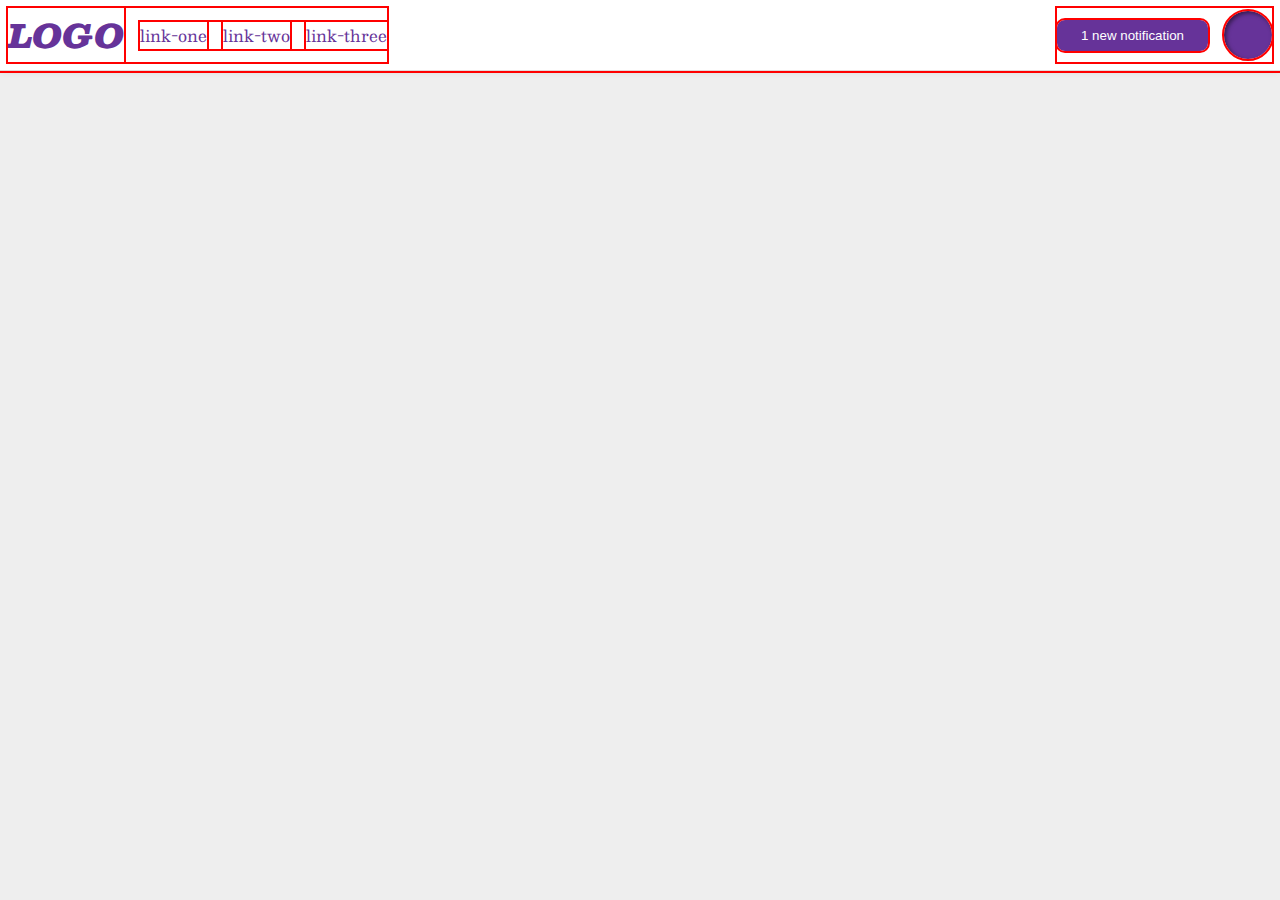
<file: flex/03-flex-header-2/index.html>
<!DOCTYPE html>
<html lang="en">
  <head>
    <meta charset="UTF-8">
    <meta http-equiv="X-UA-Compatible" content="IE=edge">
    <meta name="viewport" content="width=device-width, initial-scale=1.0">
    <title>Flex Header 2</title>
    <link rel="stylesheet" href="style.css">
  </head>
  <body>
    <div class="header">
      <div class="left">
        <div class="logo">
         LOGO
        </div>
        <ul class="links">
          <li><a href="google.com">link-one</a></li>
          <li><a href="google.com">link-two</a></li>
          <li><a href="google.com">link-three</a></li>
       </ul>
      </div>

      <div class="right">
        <button class="notifications">
          1 new notification
        </button>
        <div class="profile-image"></div>
     </div> 
    </div>
  </body>
</html>
</file>
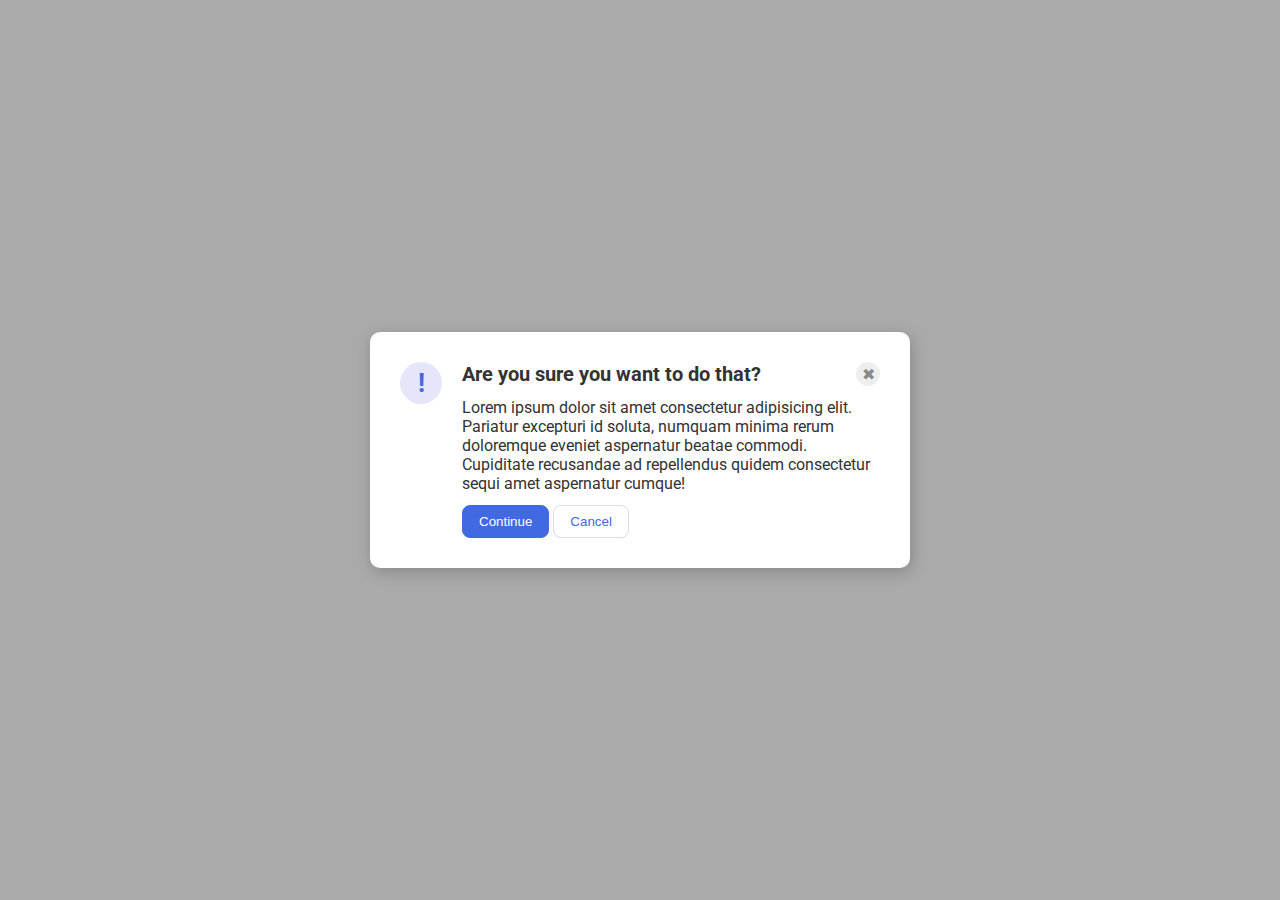
<file: flex/05-flex-modal/index.html>
<!DOCTYPE html>
<html lang="en">
  <head>
    <meta charset="UTF-8">
    <meta http-equiv="X-UA-Compatible" content="IE=edge">
    <meta name="viewport" content="width=device-width, initial-scale=1.0">
    <link rel="stylesheet" href="style.css">
    <title>Modal</title>
  </head>
  <body>

    <div class="modal">
      <div class="icon">!</div>

      <div class="everything">
        <div class="header-button">
            <div class="header">Are you sure you want to do that?</div>
            <button class="close-button">✖</button>
        </div>
      
        <div class="text">Lorem ipsum dolor sit amet consectetur adipisicing elit. Pariatur excepturi id soluta, numquam minima rerum doloremque eveniet aspernatur beatae commodi. Cupiditate recusandae ad repellendus quidem consectetur sequi amet aspernatur cumque!</div>
      
        <div class="bottom-buttons">
            <button class="continue">Continue</button>
            <button class="cancel">Cancel</button>
        </div>
      </div>
    </div>

  </body>
</html>
</file>
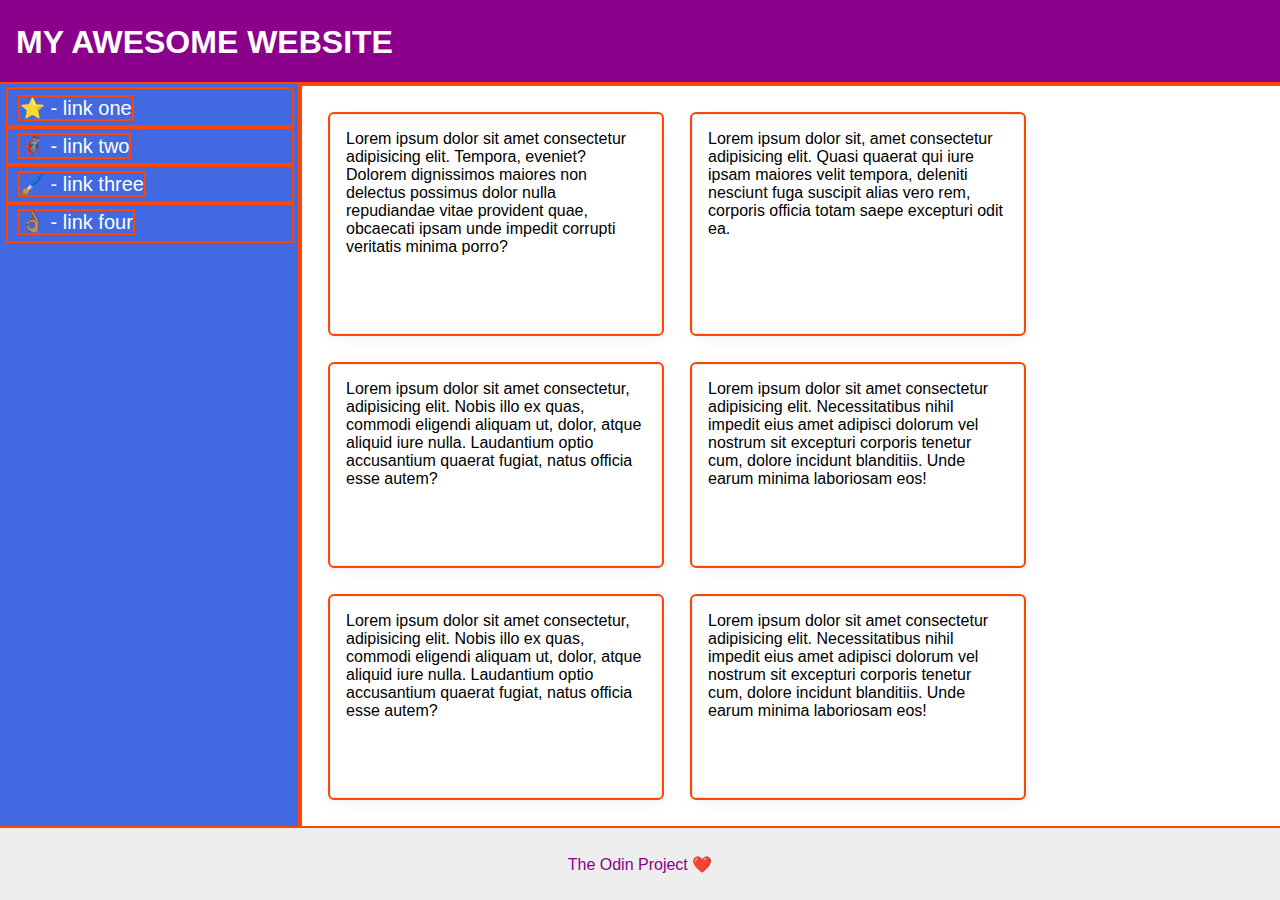
<file: flex/07-flex-layout-2/index.html>
<!DOCTYPE html>
<html lang="en">
  <head>
    <meta charset="UTF-8">
    <meta http-equiv="X-UA-Compatible" content="IE=edge">
    <meta name="viewport" content="width=device-width, initial-scale=1.0">
    <title>The Holy Grail</title>
    <link rel="stylesheet" href="style.css">
  </head>
  <body>
    <div class="header">
      MY AWESOME WEBSITE
    </div>
    
    <div class="middle">
      <div class="sidebar">
        <ul>
          <li><a href="#">⭐ - link one</a></li>
          <li><a href="#">🦸🏽‍♂️ - link two</a></li>
          <li><a href="#">🖌️ - link three</a></li>
          <li><a href="#">👌🏽 - link four</a></li>
        </ul>
      </div>

      <div class="text">
        <div class="card">Lorem ipsum dolor sit amet consectetur adipisicing elit. Tempora, eveniet? Dolorem dignissimos maiores non delectus possimus dolor nulla repudiandae vitae provident quae, obcaecati ipsam unde impedit corrupti veritatis minima porro?</div>
        <div class="card">Lorem ipsum dolor sit, amet consectetur adipisicing elit. Quasi quaerat qui iure ipsam maiores velit tempora, deleniti nesciunt fuga suscipit alias vero rem, corporis officia totam saepe excepturi odit ea.</div>
        <div class="card">Lorem ipsum dolor sit amet consectetur, adipisicing elit. Nobis illo ex quas, commodi eligendi aliquam ut, dolor, atque aliquid iure nulla. Laudantium optio accusantium quaerat fugiat, natus officia esse autem?</div>
        <div class="card">Lorem ipsum dolor sit amet consectetur adipisicing elit. Necessitatibus nihil impedit eius amet adipisci dolorum vel nostrum sit excepturi corporis tenetur cum, dolore incidunt blanditiis. Unde earum minima laboriosam eos!</div>
        <div class="card">Lorem ipsum dolor sit amet consectetur, adipisicing elit. Nobis illo ex quas, commodi eligendi aliquam ut, dolor, atque aliquid iure nulla. Laudantium optio accusantium quaerat fugiat, natus officia esse autem?</div>
        <div class="card">Lorem ipsum dolor sit amet consectetur adipisicing elit. Necessitatibus nihil impedit eius amet adipisci dolorum vel nostrum sit excepturi corporis tenetur cum, dolore incidunt blanditiis. Unde earum minima laboriosam eos!</div>
      </div>
    </div>

    <div class="footer">
      The Odin Project ❤️
    </div>
  </body>
</html>
</file>
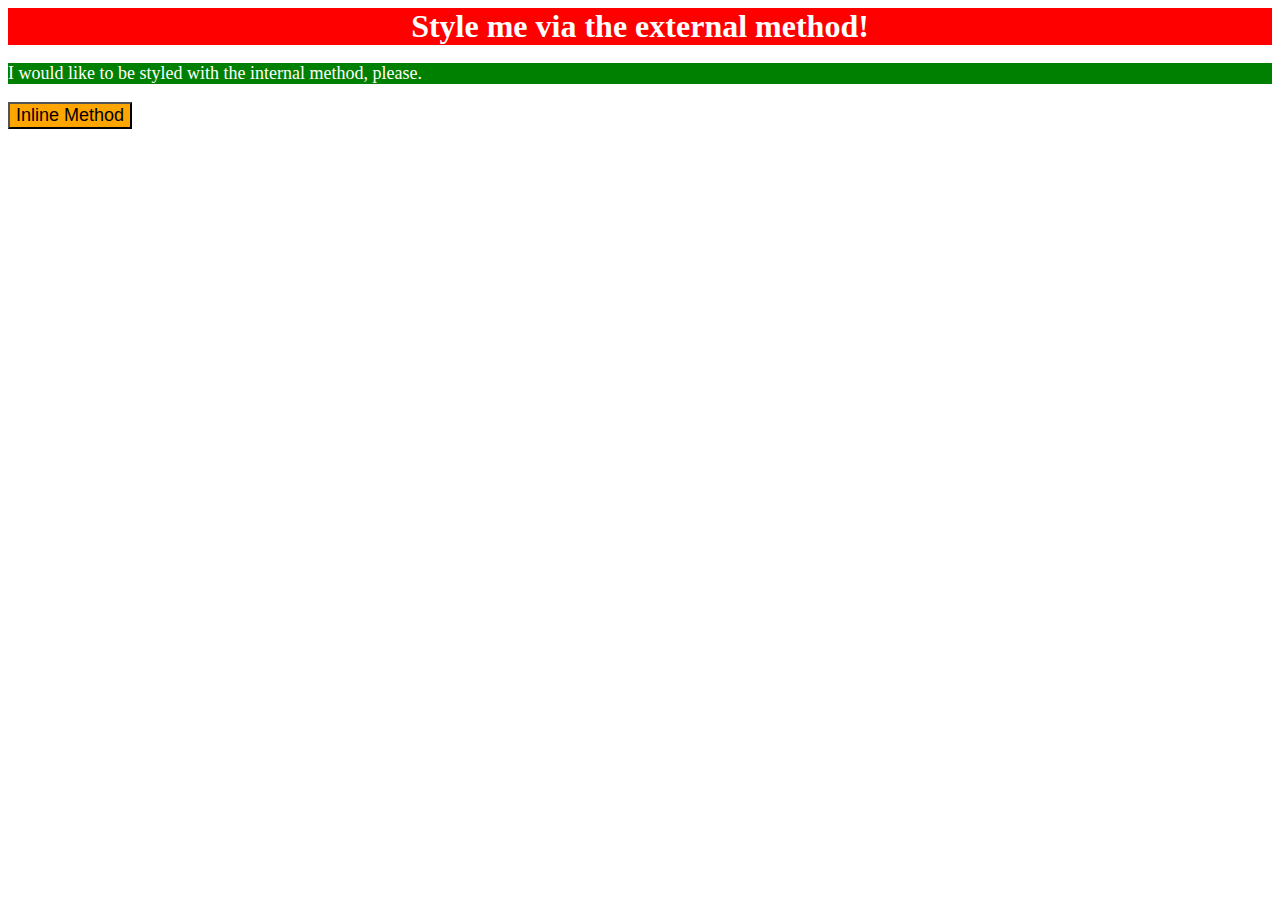
<file: foundations/01-css-methods/index.html>
<!DOCTYPE html>
<html lang="en">
  <head>
    <meta charset="UTF-8">
    <meta http-equiv="X-UA-Compatible" content="IE=edge">
    <meta name="viewport" content="width=device-width, initial-scale=1.0">
    <title>Methods for Adding CSS</title>
    
    <link rel="stylesheet" href="style.css">

    <style>
      p {
        background-color: green;
        color: white;
        font-size: 18px;
      }
    </style>
  </head>

  <body>
    <div>Style me via the external method!</div>
    <p>I would like to be styled with the internal method, please.</p>
    <button style="background-color: orange; font-size: 18px;">Inline Method</button>
  </body>
</html>
</file>
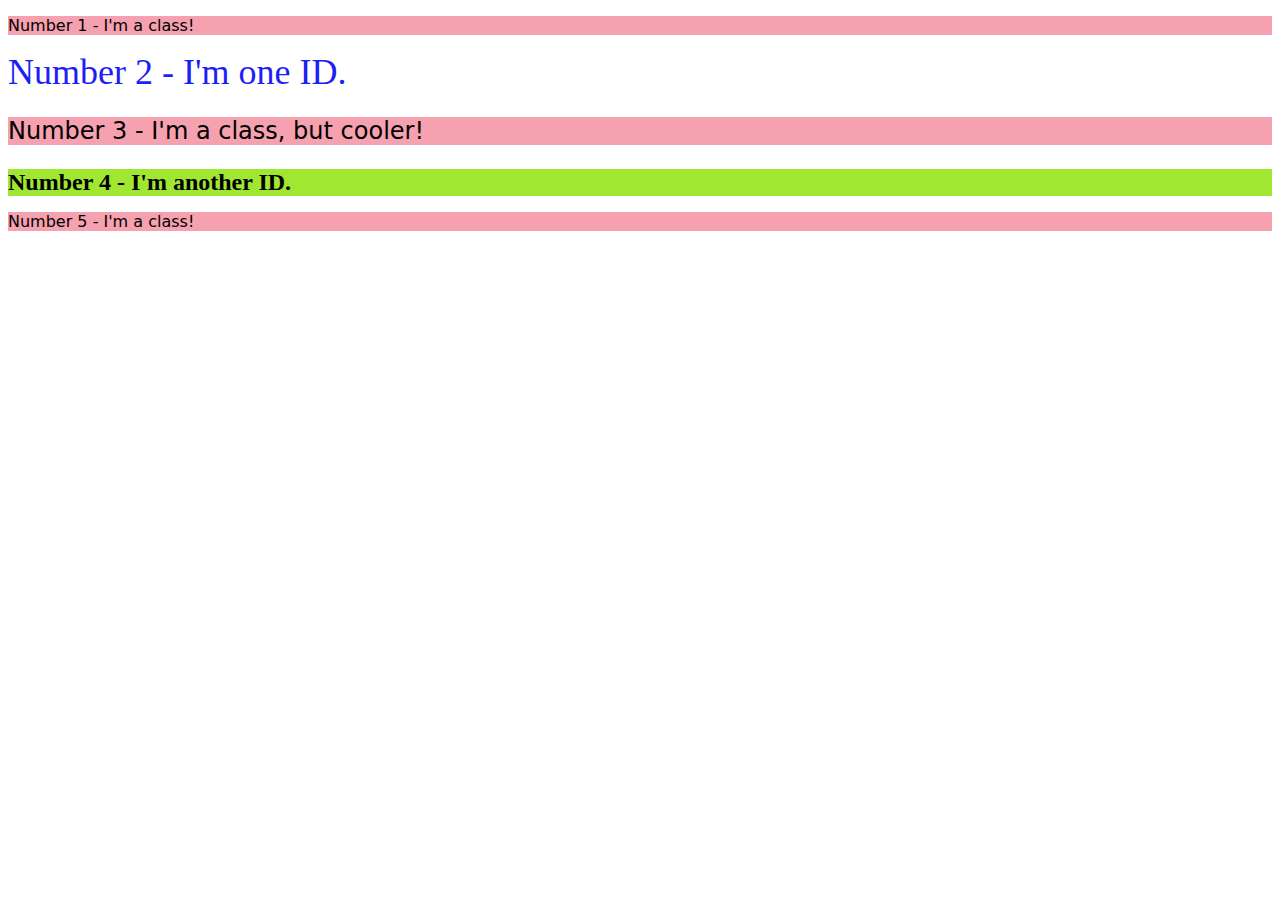
<file: foundations/02-class-id-selectors/index.html>
<!DOCTYPE html>
<html lang="en">
  <head>
    <meta charset="UTF-8">
    <meta http-equiv="X-UA-Compatible" content="IE=edge">
    <meta name="viewport" content="width=device-width, initial-scale=1.0">
    <title>Class and ID Selectors</title>
    <link rel="stylesheet" href="style.css">
  </head>

  <body>
    <p class="odd">Number 1 - I'm a class!</p>
    <div id="two">Number 2 - I'm one ID.</div>
    <p class="odd adjust-font-size">Number 3 - I'm a class, but cooler!</p>
    <div id="four" class="adjust-font-size">Number 4 - I'm another ID.</div>
    <p class="odd">Number 5 - I'm a class!</p>
  </body>
</html>
</file>
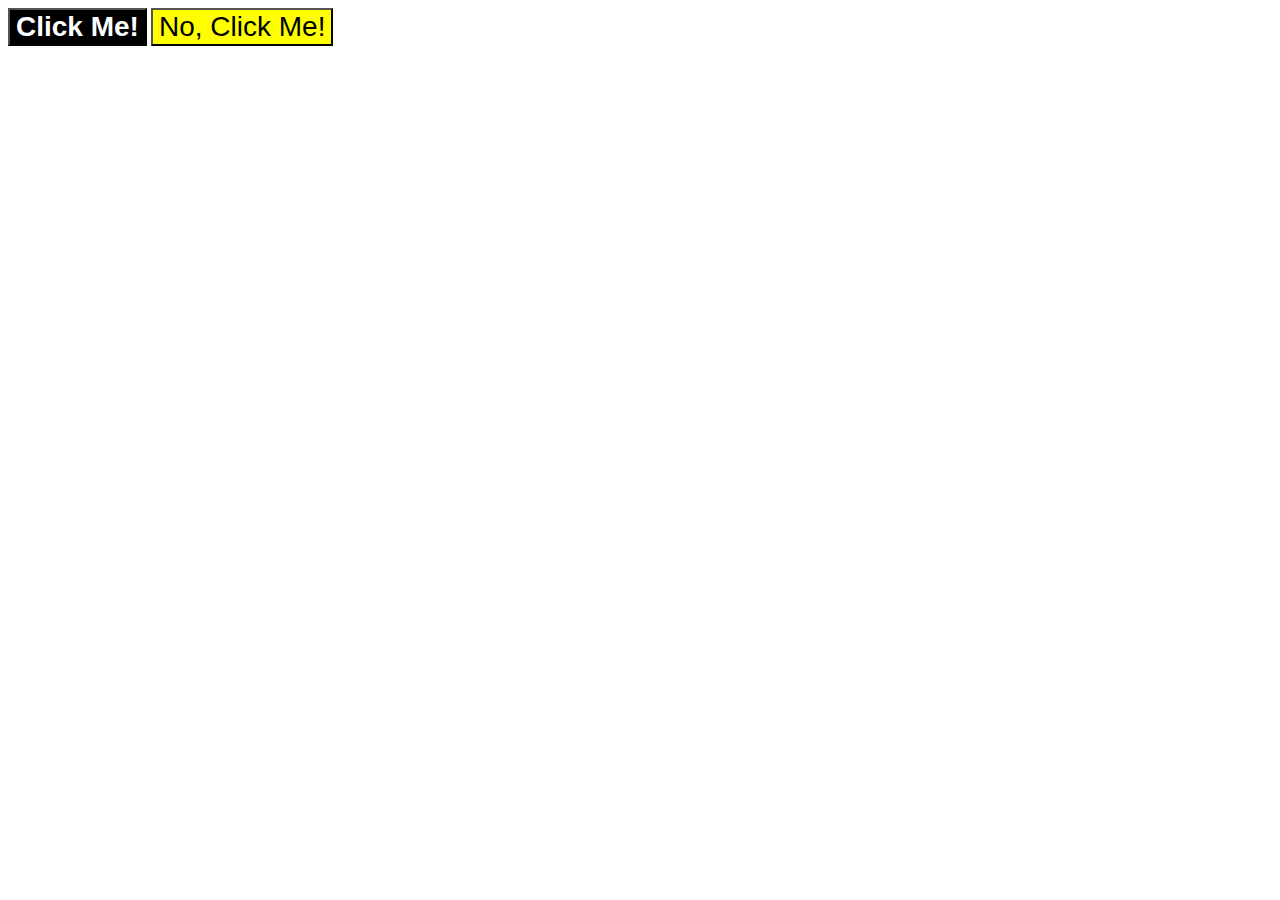
<file: foundations/03-grouping-selectors/index.html>
<!DOCTYPE html>
<html lang="en">
  <head>
    <meta charset="UTF-8">
    <meta http-equiv="X-UA-Compatible" content="IE=edge">
    <meta name="viewport" content="width=device-width, initial-scale=1.0">
    <title>Grouping Selectors</title>
    <link rel="stylesheet" href="style.css">
  </head>

  <body>
    <button class="click-me">Click Me!</button>
    <button class="no-click-me">No, Click Me!</button>
  </body>
</html>
</file>
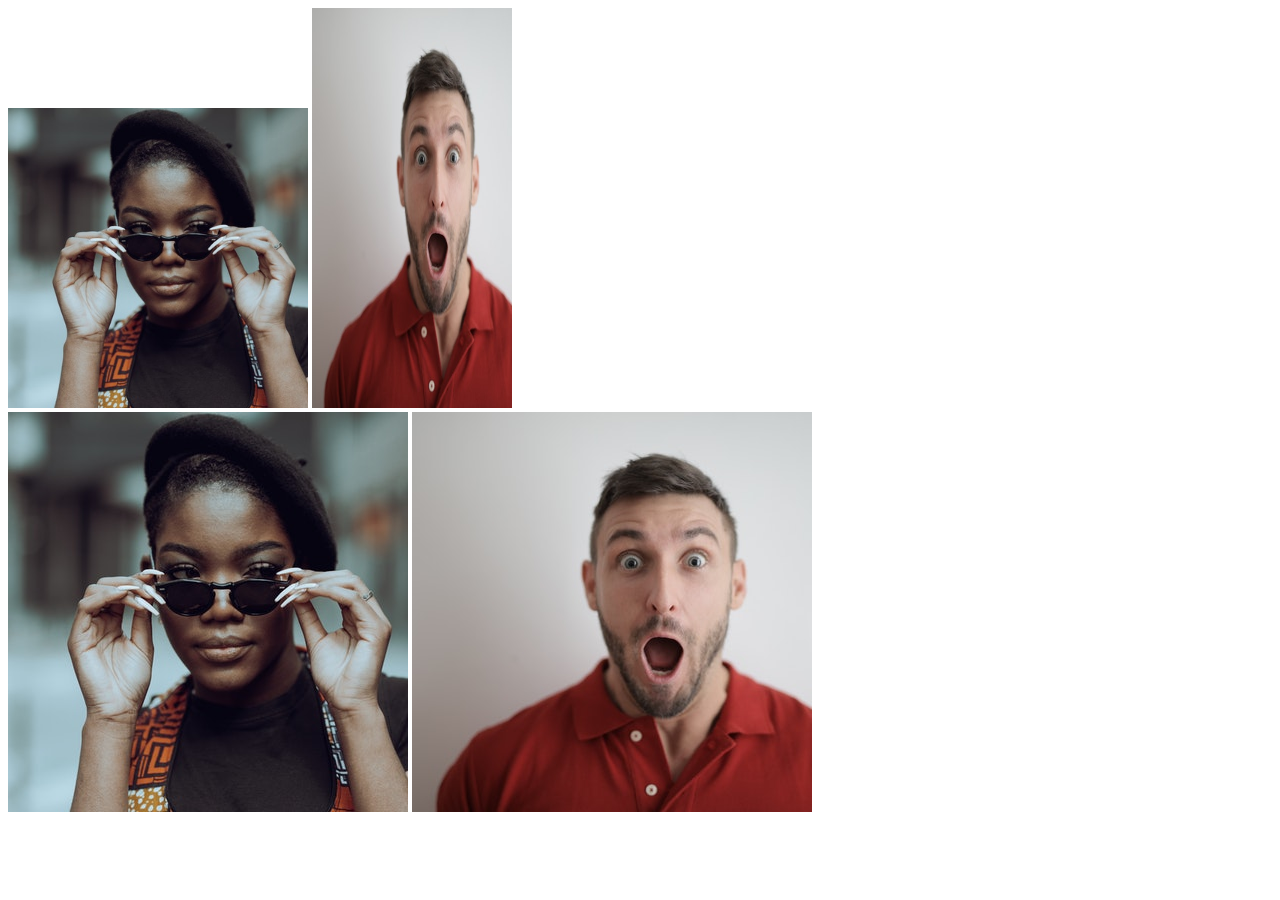
<file: foundations/04-chaining-selectors/index.html>
<!DOCTYPE html>
<html lang="en">
  <head>
    <meta charset="UTF-8">
    <meta http-equiv="X-UA-Compatible" content="IE=edge">
    <meta name="viewport" content="width=device-width, initial-scale=1.0">
    <title>Chaining Selectors</title>
    <link rel="stylesheet" href="style.css">
  </head>
  <body>
    <!-- Check image source path. Review Foundations lesson - Links and Images -->
    <!-- Use the classes BELOW this line -->
    <div>
      <img class="avatar proportioned" src="pictures/pexels-katho-mutodo-8434791.jpg" alt="Woman with glasses">
      <img class="avatar distorted" src="pictures/pexels-andrea-piacquadio-3777931.jpg" alt="Man with surprised expression">
    </div>
    <!-- Use the classes ABOVE this line -->
    <div>
      <img class="original proportioned" src="pictures/pexels-katho-mutodo-8434791.jpg" alt="Woman with glasses">
      <img class="original distorted" src="pictures/pexels-andrea-piacquadio-3777931.jpg" alt="Man with surprised expression">
    </div>
  </body>
</html>
</file>
<file: flex/03-flex-header-2/style.css>
@import url('https://fonts.googleapis.com/css2?family=Besley:ital,wght@0,400;1,900&display=swap');

* {
  outline: 2px solid red;
}

body {
  margin: 0;
  background: #eee;
  font-family: Besley, serif;
}

.header {
  background: white;
  border-bottom: 1px solid #ddd;
  box-shadow: 0 0 8px rgba(0,0,0,.1);
  display: flex;
  justify-content: space-between;
  padding: 8px;
}

.profile-image {
  background: rebeccapurple;
  box-shadow: inset 2px 2px 4px rgba(0,0,0,.5);
  border-radius: 50%;
  width: 48px;
  height:  48px;
}

.logo {
  color: rebeccapurple;
  font-size: 32px;
  font-weight: 900;
  font-style: italic;
}

button {
  border: none;
  border-radius: 8px;
  background: rebeccapurple;
  color: white;
  padding: 8px 24px;
} 

a {
  /* this removes the line under our links */
  text-decoration: none;
  color: rebeccapurple;
}

ul {
  list-style-type: none;
  display: flex;
  gap: 16px;
  margin: 0;
  padding: 0;
}

.left, .right {
  display: flex;
  align-items: center;
  gap: 16px;
}
</file>
<file: flex/05-flex-modal/style.css>
@import url('https://fonts.googleapis.com/css2?family=Roboto:wght@400;700&display=swap');

/*
* {
  outline: 2px solid lightseagreen;
}
*/

html, body {
  height: 100%;
}

body {
  font-family: Roboto, sans-serif;
  margin: 0;
  background: #aaa;
  color: #333;
  /* I'll give you this one for free lol */
  display: flex;
  align-items: center;
  justify-content: center;
}

.modal {
  background: white;
  width: 480px;
  border-radius: 10px;
  box-shadow: 2px 4px 16px rgba(0,0,0,.2);
  /*added below*/
  display: flex;
  gap: 20px;
  padding: 30px;
}

.icon {
  color: royalblue;
  font-size: 26px;
  font-weight: 700;
  background: lavender;
  width: 42px;
  height: 42px;
  border-radius: 50%;
  display: flex;
  align-items: center;
  justify-content: center;
  /*added below*/
  flex-shrink: 0;
}

/*added below*/
.header-button {
  display: flex;
  justify-content: space-between;
}

/*added below*/
.header {
  font-weight: bold;
  font-size: 20px;
}

/*added below*/
.everything {
  display: flex;
  flex-direction: column;
  gap: 12px;
}

.close-button {
  background: #eee;
  border-radius: 50%;
  color: #888;
  font-weight: 400;
  font-size: 16px;
  height: 24px;
  width: 24px;
  display: flex;
  align-items: center;
  justify-content: center;
  border: 1px solid #eee;
  padding: 0;
}

button {
  cursor: pointer;
  padding: 8px 16px;
  border-radius: 8px;
}

button.continue {
  background: royalblue;
  border: 1px solid royalblue;
  color: white;
}

button.cancel {
  background: white;
  border: 1px solid #ddd;
  color: royalblue;
}
</file>
<file: flex/07-flex-layout-2/style.css>
* {
  outline: 2px solid orangered;
}

body {
  font-family: -apple-system, BlinkMacSystemFont, 'Segoe UI', Roboto, Oxygen, Ubuntu, Cantarell, 'Open Sans', 'Helvetica Neue', sans-serif;
  margin: 0;
  min-height: 100vh;
  /* added below */
  flex-direction: column;
}

/* added below */
body, .header, .middle, .card, .text, .footer {
  display: flex;
}

ul {
  list-style: none;
  padding: 0;/*x*/
  margin: 0;/*x*/
}

li {
  padding: 7px 12px;/*x*/
}

a {
  color: white;
  text-decoration: none;
  font-size: 20px;
}

.middle {
  flex: 1;/*x*/
}

.text {
  flex-wrap: wrap;
  padding: 15px;
}
/* --- to here */

.header {
  height: 72px;
  background: darkmagenta;
  color: white;
  /* added below */
  font-weight: 900;
  font-size: 32px;
  padding: 6px 16px;
  margin: 0;
  flex-direction: column;
  justify-content: center;
}

.footer {
  height: 72px;
  background: #eee;
  color: darkmagenta;
  /* added below */ 
  justify-content: center;
  align-items: center;
}

.sidebar {
  background: royalblue;
  box-sizing: border-box;
  /* added below */ 
  min-width: 300px;
  flex-shrink: 0;
  padding: 5px 8px;/*x*/
}

.card {
  border: 1px solid #eee;
  box-shadow: 2px 4px 16px rgba(0,0,0,.06);
  border-radius: 4px;
  /* added below */  
  width: 300px;
  padding: 15px;
  margin: 15px;
}
</file>
<file: foundations/01-css-methods/style.css>
div {
    background-color: red;
    color: white;
    font-size: 32px;
    text-align: center;
    font-weight: bold;
}
</file>
<file: foundations/02-class-id-selectors/style.css>
.odd {
    background-color: rgb(245, 161, 175);
    font-family: Verdana, "DejaVu Sans", sans-serif;
}

.adjust-font-size {
    font-size: 24px;
}

#two {
    color: rgb(30, 30, 247);
    font-size: 36px;
}

#four {
    background-color: rgb(159, 231, 49);
    font-weight: bold;
}
</file>
<file: foundations/03-grouping-selectors/style.css>
.click-me,
.no-click-me {
    font-size: 28px;
    font-family: Helvetica, "Times New Roman", sans-serif;
}

.click-me {
    background-color: black;
    color: white;
    font-weight: bold;
}

.no-click-me {
    background-color: yellow;
}
</file>
<file: foundations/04-chaining-selectors/style.css>
.avatar.proportioned {
    height: auto;
    width: 300px;
}

.avatar.distorted {
    height: 400px;
    width: 200px;
}
</file>
